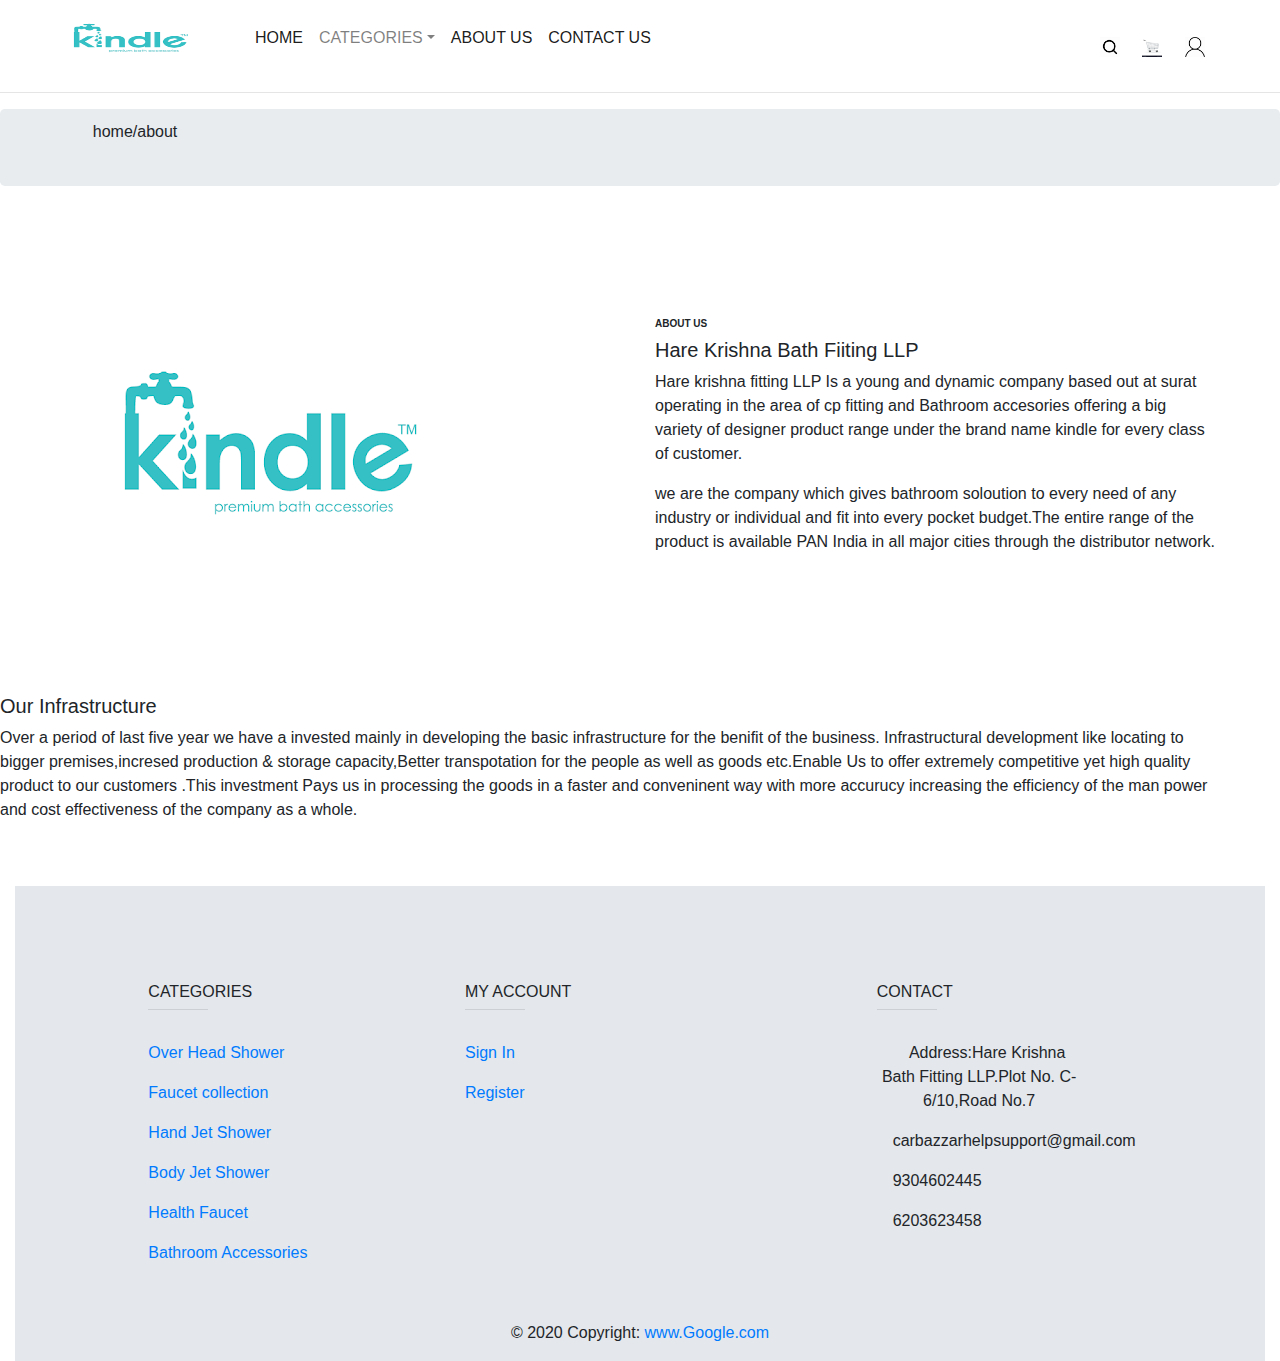
<file: about.html>
<!DOCTYPE html>
<html lang="en">
<head>
    <meta charset="UTF-8">
    <meta name="viewpost" content="width=device-width, initial-scale=1.0">
    <meta http-equiv="X-UA-Compatible" content="ie=edge">
    <!--<link rel="stylesheet" href="css/bootstrap.css"> -->
    <link rel="stylesheet" href="https://stackpath.bootstrapcdn.com/bootstrap/4.5.2/css/bootstrap.min.css">
<script src="https://stackpath.bootstrapcdn.com/bootstrap/4.5.2/js/bootstrap.min.js" integrity="sha384-B4gt1jrGC7Jh4AgTPSdUtOBvfO8shuf57BaghqFfPlYxofvL8/KUEfYiJOMMV+rV" crossorigin="anonymous"></script>

    <title>Kindle Bath accessories</title>
  <link rel="stylesheet" href="about.css">
    </head>
        <body>
          <!--header starts-->
          <div class="container-fluid">
            <nav class="navbar navbar-expand-lg navbar-light">
      <button class="navbar-toggler" type="button" data-toggle="collapse" data-target="#navbarSupportedContent" aria-controls="navbarSupportedContent" aria-expanded="false" aria-label="Toggle navigation">
        <span class="navbar-toggler-icon"></span>
      </button>
         <a class="navbar-brand" href="#">
         <img src="image/logo.png" width="200" height="50" alt="logo pic" loading="lazy"></a>
        <div class="collapse navbar-collapse" id="navbarSupportedContent">
        <ul class="navbar-nav mr-auto">
         <li class="nav-item active">
            <a class="nav-link" href="index.html">HOME <span class="sr-only">(current)</span></a>
          </li>
         <li class="nav-item dropdown">
            <a class="nav-link dropdown-toggle" data-toggle="dropdown" href="#">CATEGORIES</a>
            <!--dropbox-->
            <div class="dropdown-menu" aria-labelledby="navbarDropdownMenuButton">
            <div class="container-fluid text-center text-md-left">
            <div class="row">
            <div class="col-md-3 mt-md-0 mt-3"></div>
               <!--list-->
               <ul class="list unstyled">
                 <li>hii</li>
                 <li>hii</li>
                 <li>hii</li>
                 <li>hii</li>
                </ul>
             </div>
          </div>
        </div>
    </li>
      <li class="nav-item active">
            <a class="nav-link" href="about.html">ABOUT US </a> 
        </li>
    <li class="nav-item active">
            <a class="nav-link" href="contact.html">CONTACT US</a>
       </li>
       </ul>
       <ul class="navbar-nav ml-auto ">
        <li class="nav-item active">
        <a class="nav-link" href="#"> <span class="sr-only">(current)</span></a>
         <img src="image/search.jpg" width="20" height="20" alt="1st pic" loading="lazy"></a>
      &nbsp;
      &nbsp;
        <a class="navbar-link" href="#">
          <img src="image/cart.jpg" width="20" height="20" alt="1st pic" loading="lazy"></a>
          &nbsp;
          &nbsp;
          <a class="navbar-link" href="#">
            <img src="image/account.jpg" width="20" height="20" alt="1st pic" loading="lazy"></a>
            &nbsp;
            &nbsp;
            &nbsp;
            &nbsp;
            &nbsp;
         </div>
       </div>
      </nav>
    </div>

<hr width="100%"> 
<!--header end-->
<div class="jumbotron">
 <h6 class="line">home/about</h6>
  </div>

<!--content part-->
<div class="jumbotron1 jumbotron-fluid" style="background-color: white;">
    <div class="container-fluid">
    <div class="row">
      <div class="col-md-6"> 
        <img src="image/logo.png" alt="">
    </div>
   <div class="col-md-6">
        <h6 class="about">ABOUT US</h5>
        <h5 class="content1">Hare Krishna Bath Fiiting LLP</h5>
        <p class="para">Hare krishna fitting LLP Is a young and dynamic company based out at surat operating in the area of cp fitting and Bathroom 
            accesories offering a big variety of designer product range under the brand name kindle for every class of customer.</p>
         <p class="para">we are the company which gives bathroom soloution to every need of any industry or individual and fit into 
             every pocket budget.The entire range of the product is available PAN India in all major cities through the distributor network.</p>
            
 </div>
  </div>
  </div>
  </div>
  &nbsp;

<h3 class="content">Our Infrastructure</h3>
  <p class="para">Over a period of last five year we have a invested mainly in developing the basic infrastructure for the 
      benifit of the business. Infrastructural development like locating to bigger premises,incresed
       production & storage capacity,Better transpotation for the people as well as goods etc.Enable Us to offer extremely 
       competitive yet high quality product to our customers .This investment Pays us in processing the goods in a faster 
      and conveninent way with more accurucy increasing the efficiency of the man power and cost effectiveness of the company as a whole.</p>

<!--content end-->
<br>
<br>

<!-- Footer start -->
<div class="container-fluid">
<footer class="page-footer font-small unique-color-dark ">
  
  <div style="background-color:#e4e7eb;">
    <div class="container-fluid">

      <!-- Grid row-->
      <div class="row py-4 d-flex align-items-center">
     <div class="col-md-6 col-lg-7 text-center text-md-right">
     </div>
   </div>
      <!--Grid row-->
</div>
  
   <!-- Footer Links -->
  <div class="container text-center text-md-left mt-5">

    <!-- Grid row -->
    <div class="row mt-3">

      <!-- Grid column -->
      

        <!-- Content -->
        <div class="col-md-2 col-lg-2 col-xl-2 mx-auto mb-4">

          <!-- Links -->
          <h6 class="text-uppercase">CATEGORIES</h6>
          <hr class="deep-purple accent-2 mb-4 mt-0 d-inline-block mx-auto" style="width: 60px;">
          <p>
            <a href="#!">Over Head Shower</a>
          </p>
          <p>
            <a href="#!">Faucet collection</a>
          </p>
          <p>
            <a href="#!">Hand Jet Shower</a>
          </p>
          <p>
            <a href="#!">Body Jet Shower</a>
          </p>
          <p>
            <a href="#!">Health Faucet</a>
          </p>
          <p>
            <a href="#!">Bathroom Accessories</a>
          </p>
   </div>
       
<div class="col-md-3 col-lg-4 col-xl-3 mx-auto mb-4">
         <h6 class="text-uppercase">My Account</h6>
        <hr class="deep-purple accent-2 mb-4 mt-0 d-inline-block mx-auto" style="width: 60px;">
        <p>
          <a href="sign in.html">Sign In</a>
        </p>
        <p>
          <a href="create account.html">Register</a>
        </p>

      </div>
      <!-- Grid column-->
      <div class="col-md-4 col-lg-3 col-xl-3 mx-auto mb-md-0 mb-4">
<!-- Links--> 
         <h6 class="text-uppercase">Contact</h6>
        <hr class="deep-purple accent-2 mb-4 mt-0 d-inline-block mx-auto" style="width: 60px;">
        <p class="para" style="text-align: center;">
          <i class="fas fa-home mr-3"></i>Address:Hare Krishna Bath Fitting LLP.Plot No. C-6/10,Road No.7
        </p>
        <p>
          <i class="fas fa-envelope mr-3"></i> carbazzarhelpsupport@gmail.com</p>
        <p>
          <i class="fas fa-phone mr-3"></i> 9304602445</p>
        <p>
          <i class="fas fa-print mr-3"></i> 6203623458 </p>

      </div>
    
    </div>
  
  </div>

  <!-- Footer Links -->
  <div style="background-color:#e4e7eb;">
  <!-- Copyright -->
  <div class="footer-copyright text-center py-3">© 2020 Copyright:
    <a href="https://Google.com/"> www.Google.com</a>
  </div>
  <!-- Copyright -->
</div>
</div>
</footer>
<!-- Footer -->
</div>
<!--</div>-->
<!--jquery-->
 <script src="https://code.jquery.com/jquery-3.5.1.slim.min.js" integrity="sha384-DfXdz2htPH0lsSSs5nCTpuj/zy4C+OGpamoFVy38MVBnE+IbbVYUew+OrCXaRkfj" crossorigin="anonymous"></script>
<script src="https://cdn.jsdelivr.net/npm/popper.js@1.16.1/dist/umd/popper.min.js" integrity="sha384-9/reFTGAW83EW2RDu2S0VKaIzap3H66lZH81PoYlFhbGU+6BZp6G7niu735Sk7lN" crossorigin="anonymous"></script>
<script src="https://stackpath.bootstrapcdn.com/bootstrap/4.5.2/js/bootstrap.min.js" integrity="sha384-B4gt1jrGC7Jh4AgTPSdUtOBvfO8shuf57BaghqFfPlYxofvL8/KUEfYiJOMMV+rV" crossorigin="anonymous"></script>

        </body>
</html>
</file>
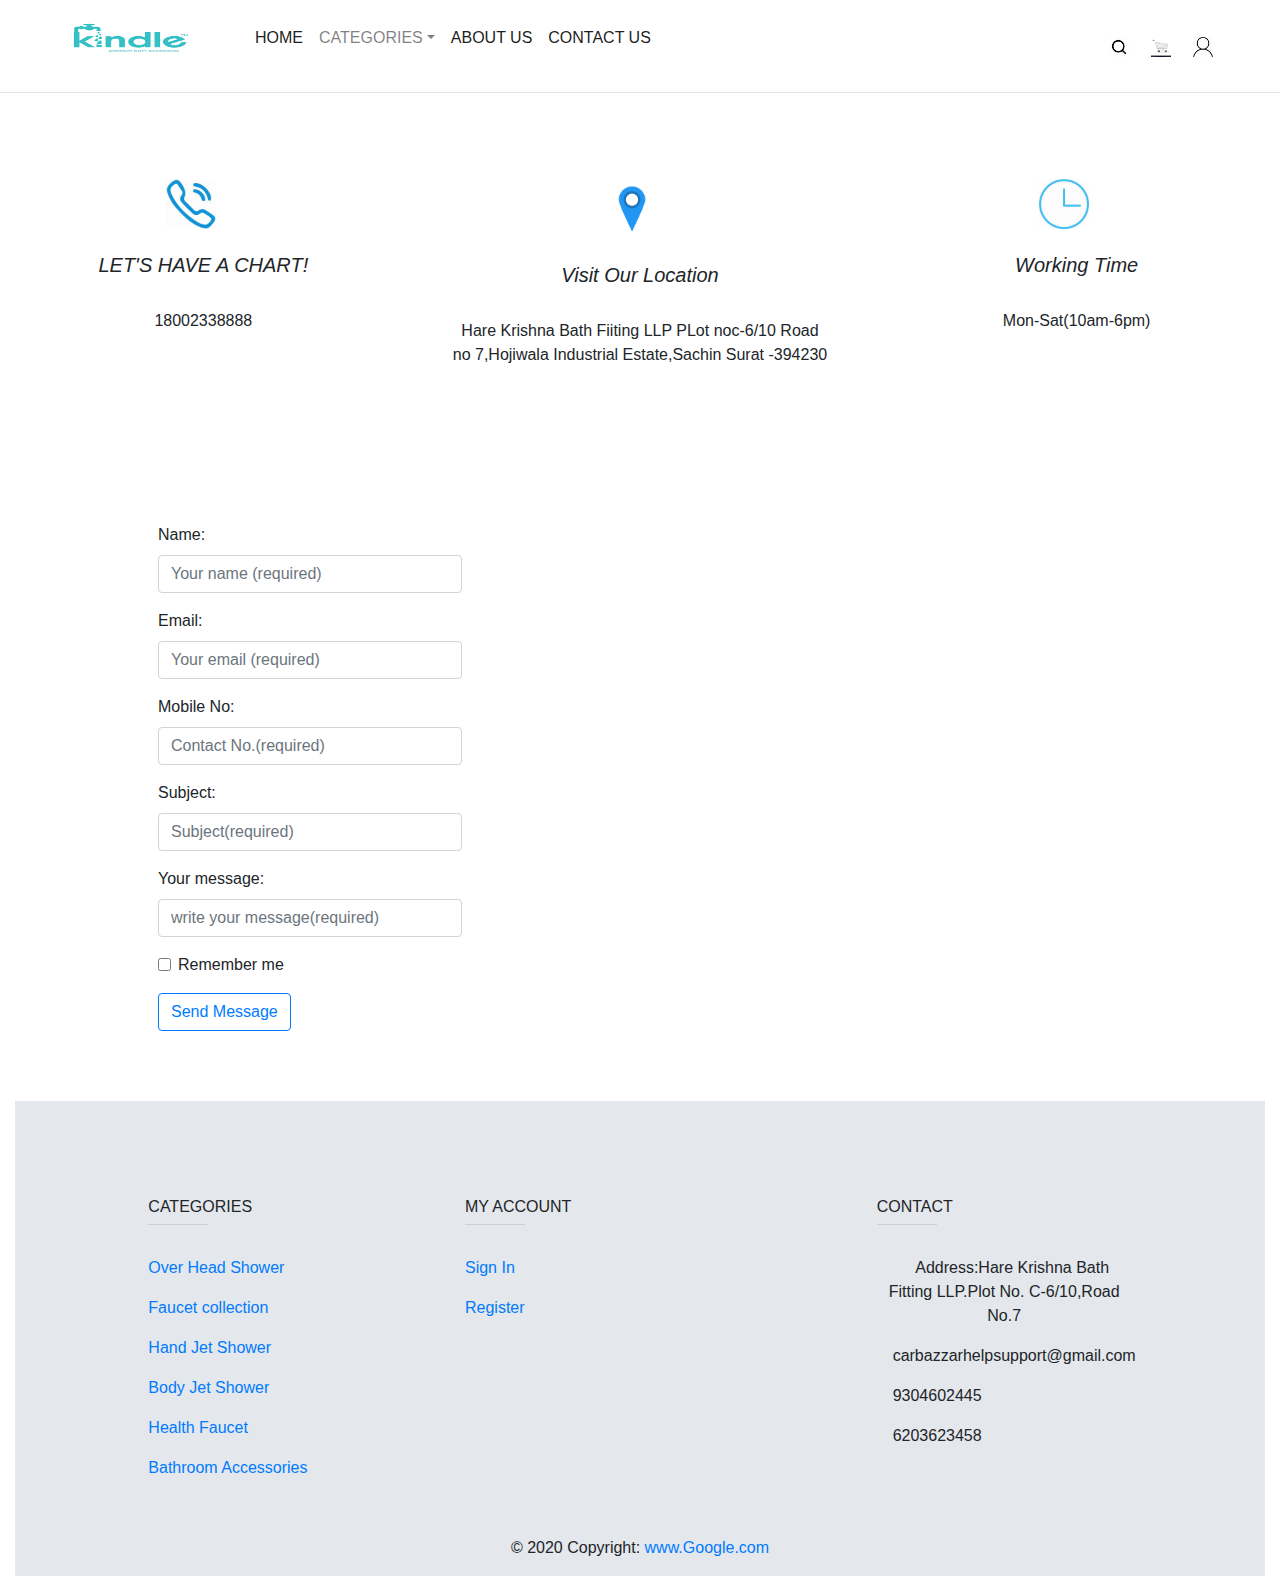
<file: contact.html>
<!DOCTYPE html>
<html lang="en">
<head>
    <meta charset="UTF-8">
    <meta name="viewpost" content="width=device-width, initial-scale=1.0">
    <meta http-equiv="X-UA-Compatible" content="ie=edge">
    <!--<link rel="stylesheet" href="css/bootstrap.css"> -->
    <link rel="stylesheet" href="https://stackpath.bootstrapcdn.com/bootstrap/4.5.2/css/bootstrap.min.css">
<script src="https://stackpath.bootstrapcdn.com/bootstrap/4.5.2/js/bootstrap.min.js" integrity="sha384-B4gt1jrGC7Jh4AgTPSdUtOBvfO8shuf57BaghqFfPlYxofvL8/KUEfYiJOMMV+rV" crossorigin="anonymous"></script>

    <title>Kindle Bath accessories</title>
  <link rel="stylesheet" href="contact.css">
    </head>
        <body>
          <!--header starts-->
          <div class="container-fluid">
        <nav class="navbar navbar-expand-lg navbar-light">
  <button class="navbar-toggler" type="button" data-toggle="collapse" data-target="#navbarSupportedContent" aria-controls="navbarSupportedContent" aria-expanded="false" aria-label="Toggle navigation">
    <span class="navbar-toggler-icon"></span>
  </button>
<a class="navbar-brand" href="#">
            <img src="image/logo.png" width="200" height="50" alt="logo pic" loading="lazy"></a>
 

  <div class="collapse navbar-collapse" id="navbarSupportedContent">
    <ul class="navbar-nav mr-auto">

      <li class="nav-item active">
        <a class="nav-link" href="index.html">HOME <span class="sr-only">(current)</span></a>
      </li>
    
      <li class="nav-item dropdown">
        <a class="nav-link dropdown-toggle" data-toggle="dropdown" href="#">CATEGORIES</a>
        <!--dropbox-->
          <div class="dropdown-menu" aria-labelledby="navbarDropdownMenuButton">
          
         
         
         <div class="container-fluid text-center text-md-left">
           <div class="row">
        <div class="col-md-3 mt-md-0 mt-3"></div>
           <!--list-->
           <ul class="list unstyled">
             <li>hii</li>
             <li>hii</li>
             <li>hii</li>
             <li>hii</li>
        </ul>
         </div>
      </div>
    </div>
</li>
  <li class="nav-item active">
        <a class="nav-link" href="about.html">ABOUT US </a> 
    </li>
<li class="nav-item active">
        <a class="nav-link" href="contact.html">CONTACT US</a>
   </li>
   </ul>
   <ul class="navbar-nav ml-auto ">
    <li class="nav-item active">
      <a class="nav-link" href="#"> <span class="sr-only">(current)</span></a>
 <img src="image/search.jpg" width="20" height="20" alt="1st pic" loading="lazy"></a>
 &nbsp;
 &nbsp;
    <a class="navbar-link" href="#">
      <img src="image/cart.jpg" width="20" height="20" alt="1st pic" loading="lazy"></a>
      &nbsp;
      &nbsp;
      <a class="navbar-link" href="#">
        <img src="image/account.jpg" width="20" height="20" alt="1st pic" loading="lazy"></a>
        &nbsp;
        &nbsp;
        &nbsp;
        &nbsp;
       </div>
     </div>
  </nav>
</div>
<hr width="100%"> 
<!--header end-->

<!--section part-->
<div data-spy="scroll" data-target=".navbar" data-offset="50">
  <div class="row">
  <div class="col-lg-4">
  <div id="section1" class="container-fluid bg-white" style="padding-top:70px;padding-bottom:70px">
    <div class="call">
    <img src="image/call1.jpg" width="50" height="50" alt="1st pic" loading="lazy">
  </div>
 <br>
    <h5 class="chart" style="text-align: center;">LET'S HAVE A CHART!</h5>
   <br>
   <p class="para" style="text-align: center;">18002338888</p>
  </div>
  </div>
  
  
  <div class="col-lg-4">
  <div id="section1" class="container-fluid bg-white" style="padding-top:70px;padding-bottom:70px">
    <div class="call">
      <img src="image/location.jpg" width="60" height="60" alt="1st pic" loading="lazy">
    </div>
    <br>
  <h5 class="display" style="text-align: center;">Visit Our Location</h5>
  <br>
  <p class="para" style="text-align: center;">Hare Krishna Bath Fiiting LLP PLot noc-6/10
     Road no 7,Hojiwala Industrial Estate,Sachin Surat -394230</p>
 </div>
  </div>
  
  <div class="col-lg-4">
  <div id="section1" class="container-fluid bg-white" style="padding-top:70px;padding-bottom:70px">
    <div class="call">
      <img src="image/watch.jpg" width="50" height="50" alt="1st pic" loading="lazy">
    </div>
    <br>
    <h5 class="display" style="text-align: center;">Working Time</h5>
    <br>
    <p class="para" style="text-align: center;">Mon-Sat(10am-6pm)</p>
  </div>
  </div>
 </div>
</div>
  <!--section end -->
<!--content part-->
<div class="box">
<div data-spy="scroll" data-target=".navbar" data-offset="50">
  <div class="row">
  <div class="col-lg-4">
  <div id="section1" class="container-fluid bg-white" style="padding-top:70px;padding-bottom:70px">
    <div class="container">
     
      <form action="/action_page.php">
       <div class="form-group">
          <label for="email">Name:</label>
          <input type="email" class="form-control" id="email" placeholder="Your name (required)" name="email">
        </div>
        <div class="form-group">
          <label for="email">Email:</label>
          <input type="email" class="form-control" id="email" placeholder="Your email (required)" name="email">
        </div>
        <div class="form-group">
          <label for="no.">Mobile No:</label>
          <input type="number" class="form-control" id="pwd" placeholder="Contact No.(required)" name="pswd">
        </div>
        <div class="form-group">
          <label for="no.">Subject:</label>
          <input type="text" class="form-control" id="pwd" placeholder="Subject(required)" name="pswd">
        </div>
         <div class="form-group">
          <label for="message">Your message:</label>
          <input type="text" class="form-control" id="pwd" placeholder="write your message(required)" name="pswd">
        </div>
        <div class="form-group form-check">
          <label class="form-check-label">
            <input class="form-check-input" type="checkbox" name="remember"> Remember me
          </label>
        </div>
        <button type="submit" class="btn btn-outline-primary my-2 my-sm-0">Send Message</button>
      </form>
    </div>
    
  </div>
  </div>

  <div class="col-lg-6">
    <div id="section1" class="container-fluid bg-white" style="padding-top:70px;padding-bottom:70px">
     <iframe src="https://www.google.com/maps/embed?pb=!1m18!1m12!1m3!1d3722.6498942445305!2d72.89537962842547!3d21.086641021975357!2m3!1f0!2f0!3f0!3m2!1i1024!2i768!4f13.1!3m3!1m2!1s0x3be050a0b4870481%3A0xcc07e99973872d76!2sHare%20Krishna%20Bath%20Fittings%20LLP.!5e0!3m2!1sen!2sin!4v1601888554979!5m2!1sen!2sin" width="600" height="450" frameborder="0" style="border:0;" allowfullscreen="" aria-hidden="false" tabindex="0"></iframe>
   </div>
   </div>
  </div>
</div>
   </div>
      


<!-- Footer start-->
<div class="container-fluid">
<footer class="page-footer font-small unique-color-dark">
  
  <div style="background-color:#e4e7eb;">
    <div class="container-fluid">

      <!-- Grid row-->
      <div class="row py-4 d-flex align-items-center">
     <div class="col-md-6 col-lg-7 text-center text-md-right">
     </div>
   </div>
      <!--Grid row-->
</div>
  
   <!-- Footer Links -->
  <div class="container text-center text-md-left mt-5">

    <!-- Grid row -->
    <div class="row mt-3">

      <!-- Grid column -->
      

        <!-- Content -->
        <div class="col-md-2 col-lg-2 col-xl-2 mx-auto mb-4">

          <!-- Links -->
          <h6 class="text-uppercase">CATEGORIES</h6>
          <hr class="deep-purple accent-2 mb-4 mt-0 d-inline-block mx-auto" style="width: 60px;">
          <p>
            <a href="#!">Over Head Shower</a>
          </p>
          <p>
            <a href="#!">Faucet collection</a>
          </p>
          <p>
            <a href="#!">Hand Jet Shower</a>
          </p>
          <p>
            <a href="#!">Body Jet Shower</a>
          </p>
          <p>
            <a href="#!">Health Faucet</a>
          </p>
          <p>
            <a href="#!">Bathroom Accessories</a>
          </p>
   </div>
       
<div class="col-md-3 col-lg-4 col-xl-3 mx-auto mb-4">
         <h6 class="text-uppercase">My Account</h6>
        <hr class="deep-purple accent-2 mb-4 mt-0 d-inline-block mx-auto" style="width: 60px;">
        <p>
          <a href="sign in.html">Sign In</a>
        </p>
        <p>
          <a href="create account.html">Register</a>
        </p>

      </div>
      <!-- Grid column -->
      <div class="col-md-4 col-lg-3 col-xl-3 mx-auto mb-md-0 mb-4">
      <!-- Links--> 
         <h6 class="text-uppercase">Contact</h6>
        <hr class="deep-purple accent-2 mb-4 mt-0 d-inline-block mx-auto" style="width: 60px;">
        <p class="para" style="text-align: center;">
          <i class="fas fa-home mr-3"></i>Address:Hare Krishna Bath Fitting LLP.Plot No. C-6/10,Road No.7
        </p>
        <p>
          <i class="fas fa-envelope mr-3"></i> carbazzarhelpsupport@gmail.com</p>
        <p>
          <i class="fas fa-phone mr-3"></i> 9304602445</p>
        <p>
          <i class="fas fa-print mr-3"></i> 6203623458 </p>

      </div>
    
    </div>
  
  </div>

  <!-- Footer Links -->
  <div style="background-color:#e4e7eb;">
  <!-- Copyright -->
  <div class="footer-copyright text-center py-3">© 2020 Copyright:
    <a href="https://Google.com/"> www.Google.com</a>
  </div>
  <!-- Copyright -->
</div>
</div>
</footer>
<!-- Footer -->
</div>
<!--</div>-->
<!--jquery-->
 <script src="https://code.jquery.com/jquery-3.5.1.slim.min.js" integrity="sha384-DfXdz2htPH0lsSSs5nCTpuj/zy4C+OGpamoFVy38MVBnE+IbbVYUew+OrCXaRkfj" crossorigin="anonymous"></script>
<script src="https://cdn.jsdelivr.net/npm/popper.js@1.16.1/dist/umd/popper.min.js" integrity="sha384-9/reFTGAW83EW2RDu2S0VKaIzap3H66lZH81PoYlFhbGU+6BZp6G7niu735Sk7lN" crossorigin="anonymous"></script>
<script src="https://stackpath.bootstrapcdn.com/bootstrap/4.5.2/js/bootstrap.min.js" integrity="sha384-B4gt1jrGC7Jh4AgTPSdUtOBvfO8shuf57BaghqFfPlYxofvL8/KUEfYiJOMMV+rV" crossorigin="anonymous"></script>

        </body>
</html>
</file>
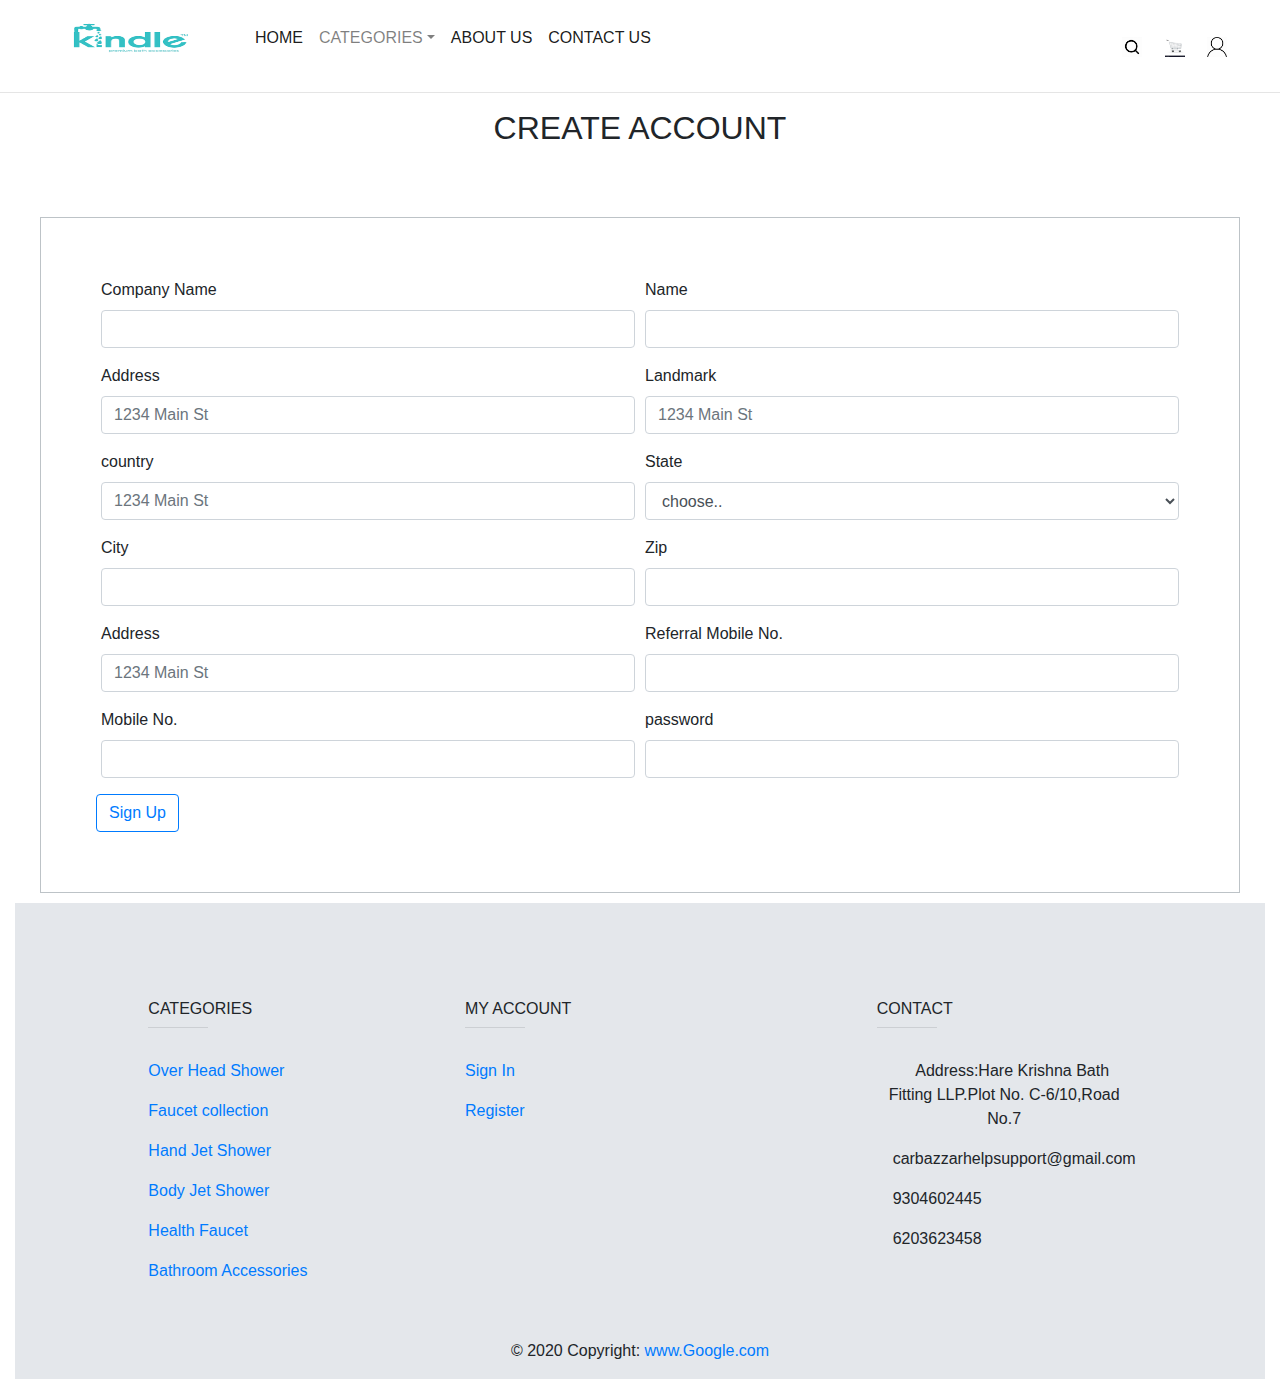
<file: create account.html>
<!DOCTYPE html>
<html lang="en">
<head>
    <meta charset="UTF-8">
    <meta name="viewpost" content="width=device-width, initial-scale=1.0">
    <meta http-equiv="X-UA-Compatible" content="ie=edge">
    <!--<link rel="stylesheet" href="css/bootstrap.css"> -->
    <link rel="stylesheet" href="https://stackpath.bootstrapcdn.com/bootstrap/4.5.2/css/bootstrap.min.css">
<script src="https://stackpath.bootstrapcdn.com/bootstrap/4.5.2/js/bootstrap.min.js" integrity="sha384-B4gt1jrGC7Jh4AgTPSdUtOBvfO8shuf57BaghqFfPlYxofvL8/KUEfYiJOMMV+rV" crossorigin="anonymous"></script>

    <title>Kindle Bath accessories</title>
  <link rel="stylesheet" href="create account.css">
    </head>
        <body>
          <!--header starts-->
          <div class="container-fluid">
        <nav class="navbar navbar-expand-lg navbar-light">
  <button class="navbar-toggler" type="button" data-toggle="collapse" data-target="#navbarSupportedContent" aria-controls="navbarSupportedContent" aria-expanded="false" aria-label="Toggle navigation">
    <span class="navbar-toggler-icon"></span>
  </button>
<a class="navbar-brand" href="#">
            <img src="image/logo.png" width="200" height="50" alt="logo pic" loading="lazy"></a>
 

  <div class="collapse navbar-collapse" id="navbarSupportedContent">
    <ul class="navbar-nav mr-auto">

      <li class="nav-item active">
        <a class="nav-link" href="index.html">HOME <span class="sr-only">(current)</span></a>
      </li>
    
      <li class="nav-item dropdown">
        <a class="nav-link dropdown-toggle" data-toggle="dropdown" href="#">CATEGORIES</a>
        <!--dropbox-->
          <div class="dropdown-menu" aria-labelledby="navbarDropdownMenuButton">
          <div class="container-fluid text-center text-md-left">
           <div class="row">
          <div class="col-md-3 mt-md-0 mt-3"></div>
           <!--list-->
           <ul class="list unstyled">
             <li>hii</li>
             <li>hii</li>
             <li>hii</li>
             <li>hii</li>
          </ul>
         </div>
      </div>
    </div>
</li>
  <li class="nav-item active">
        <a class="nav-link" href="about.html">ABOUT US </a> 
    </li>
<li class="nav-item active">
        <a class="nav-link" href="contact.html">CONTACT US</a>
   </li>
   </ul>
   <ul class="navbar-nav ml-auto ">
    <li class="nav-item active">
      <a class="nav-link" href="#"> <span class="sr-only">(current)</span></a>
 <img src="image/search.jpg" width="20" height="20" alt="1st pic" loading="lazy"></a>
  &nbsp;
  &nbsp;
    <a class="navbar-link" href="#">
      <img src="image/cart.jpg" width="20" height="20" alt="1st pic" loading="lazy"></a>
      &nbsp;
      &nbsp;
      <a class="navbar-link" href="#">
        <img src="image/account.jpg" width="20" height="20" alt="1st pic" loading="lazy"></a>
        &nbsp;&nbsp;&nbsp;&nbsp;
</div>

  </div>
</nav>

</div>
<hr width="100%"> 
<!--header end-->
<h2 class="content">CREATE ACCOUNT</h2>
<!--form part-->
<form class="form">
   
    <div class="form-row">
    <div class="form-group col-md-6">
        <label for="text">Company Name</label>
       <input type="text" class="form-control" id="inputEmail4" required>
      </div>
    <div class="form-group col-md-6">
        <label for="inputEmail4">Name</label>
        <input type="text" class="form-control" id="inputEmail4" required>
      </div>
      <div class="form-group col-md-6">
        <label for="inputAddress">Address</label>
        <input type="text" class="form-control" id="inputAddress" placeholder="1234 Main St" required>
      </div>
      <div class="form-group col-md-6">
        <label for="inputAddress">Landmark</label>
        <input type="text" class="form-control" id="inputAddress" placeholder="1234 Main St" required>
      </div>
      <div class="form-group col-md-6">
        <label for="inputAddress">country</label>
        <input type="text" class="form-control" id="inputAddress" placeholder="1234 Main St" required>
      </div>
      <div class="form-group col-md-6">
        <label for="inputState">State</label>
        <select id="inputState" class="form-control">
          <option selected>choose..</option>
          <option>Odisha</option>
          <option>Jharkhand</option>
          <option>Delhi</option>
          <option>Odisha</option>
        </select>
      </div>
      <div class="form-group col-md-6">
        <label for="inputCity">City</label>
        <input type="text" class="form-control" id="inputCity" required>
      </div>
      
      <div class="form-group col-md-6">
        <label for="inputZip">Zip</label>
        <input type="text" class="form-control" id="inputZip" required>
      </div>

      <div class="form-group col-md-6">
        <label for="inputAddress">Address</label>
        <input type="text" class="form-control" id="inputAddress" placeholder="1234 Main St" required>
      </div>
     <div class="form-group col-md-6">  
        <label for="number">Referral Mobile No.</label>
        <input type="number" class="form-control" id="inputnumber" required>
      </div>

      <div class="form-group col-md-6">
        <label for="number"> Mobile No.</label>
        <input type="number" class="form-control" id="inputnumber" required>
      </div>

      <div class="form-group col-md-6">
        <label for="password">password</label>
        <input type="password" class="form-control" id="inputpassword" required>
      </div>
    
   <button type="submit" class="btn btn-outline-primary my-2 my-sm-0">Sign Up</button>
    </div>
    
  </form>
<!--form end -->

<!-- Footer -->
<div class="container-fluid">
<footer class="page-footer font-small unique-color-dark ">
  
  <div style="background-color:#e4e7eb;">
    <div class="container-fluid">

      <!-- Grid row-->
      <div class="row py-4 d-flex align-items-center">
     <div class="col-md-6 col-lg-7 text-center text-md-right">
     </div>
   </div>
      <!--Grid row-->
</div>
  
   <!-- Footer Links -->
  <div class="container text-center text-md-left mt-5">

    <!-- Grid row -->
    <div class="row mt-3">

      <!-- Grid column -->
      

        <!-- Content -->
        <div class="col-md-2 col-lg-2 col-xl-2 mx-auto mb-4">

          <!-- Links -->
          <h6 class="text-uppercase">CATEGORIES</h6>
          <hr class="deep-purple accent-2 mb-4 mt-0 d-inline-block mx-auto" style="width: 60px;">
          <p>
            <a href="#!">Over Head Shower</a>
          </p>
          <p>
            <a href="#!">Faucet collection</a>
          </p>
          <p>
            <a href="#!">Hand Jet Shower</a>
          </p>
          <p>
            <a href="#!">Body Jet Shower</a>
          </p>
          <p>
            <a href="#!">Health Faucet</a>
          </p>
          <p>
            <a href="#!">Bathroom Accessories</a>
          </p>
   </div>
       
<div class="col-md-3 col-lg-4 col-xl-3 mx-auto mb-4">
         <h6 class="text-uppercase">My Account</h6>
        <hr class="deep-purple accent-2 mb-4 mt-0 d-inline-block mx-auto" style="width: 60px;">
        <p>
          <a href="sign in.html">Sign In</a>
        </p>
        <p>
          <a href="create account.html">Register</a>
        </p>

      </div>
      <!-- Grid column -->
      <div class="col-md-4 col-lg-3 col-xl-3 mx-auto mb-md-0 mb-4">
<!-- Links--> 
         <h6 class="text-uppercase">Contact</h6>
        <hr class="deep-purple accent-2 mb-4 mt-0 d-inline-block mx-auto" style="width: 60px;">
        <p class="para" style="text-align: center;">
          <i class="fas fa-home mr-3"></i>Address:Hare Krishna Bath Fitting LLP.Plot No. C-6/10,Road No.7
        </p>
        <p>
          <i class="fas fa-envelope mr-3"></i> carbazzarhelpsupport@gmail.com</p>
        <p>
          <i class="fas fa-phone mr-3"></i> 9304602445</p>
        <p>
          <i class="fas fa-print mr-3"></i> 6203623458 </p>

      </div>
    
    </div>
  
  </div>

  <!-- Footer Links -->
  <div style="background-color:#e4e7eb;">
  <!-- Copyright -->
  <div class="footer-copyright text-center py-3">© 2020 Copyright:
    <a href="https://Google.com/"> www.Google.com</a>
  </div>
  <!-- Copyright -->
</div>
</div>
</footer>
<!-- Footer -->
</div>
<!--</div>-->
<!--jquery-->
 <script src="https://code.jquery.com/jquery-3.5.1.slim.min.js" integrity="sha384-DfXdz2htPH0lsSSs5nCTpuj/zy4C+OGpamoFVy38MVBnE+IbbVYUew+OrCXaRkfj" crossorigin="anonymous"></script>
<script src="https://cdn.jsdelivr.net/npm/popper.js@1.16.1/dist/umd/popper.min.js" integrity="sha384-9/reFTGAW83EW2RDu2S0VKaIzap3H66lZH81PoYlFhbGU+6BZp6G7niu735Sk7lN" crossorigin="anonymous"></script>
<script src="https://stackpath.bootstrapcdn.com/bootstrap/4.5.2/js/bootstrap.min.js" integrity="sha384-B4gt1jrGC7Jh4AgTPSdUtOBvfO8shuf57BaghqFfPlYxofvL8/KUEfYiJOMMV+rV" crossorigin="anonymous"></script>

        </body>
</html>
</file>
<file: about.css>
.para{
    padding-right: 50px;
 font-weight: inherit;
}
.jumbotron1 {
    padding-top: 100px;
 
}
.content{
    padding-top: 100px;
    font-size: 20px;
    
}
.content1{
    font-size: 20px;
}
.about{
    font-size: 10px;
    font-weight: bold;
}
.line{
margin-left: 5%;
margin-top: 0.0%;
font-weight: lighter;

}
 .jumbotron {
        height: 0.0em;
        padding-top: 0.8em;
 }
</file>
<file: contact.css>
.call{
    padding-left: 40%;
}
.display{
  font-style: italic;
}
.chart{
    font-style: italic;
}
.box{
padding-left: 10%;     

}
</file>
<file: create account.css>
.content{
    text-align: center;
    padding-bottom: 60px;
}
form{
   
    padding : 60px;
    width: 1200px;
    margin: 10px auto;
    border: 1px solid #bdc3c7;
}
</file>
